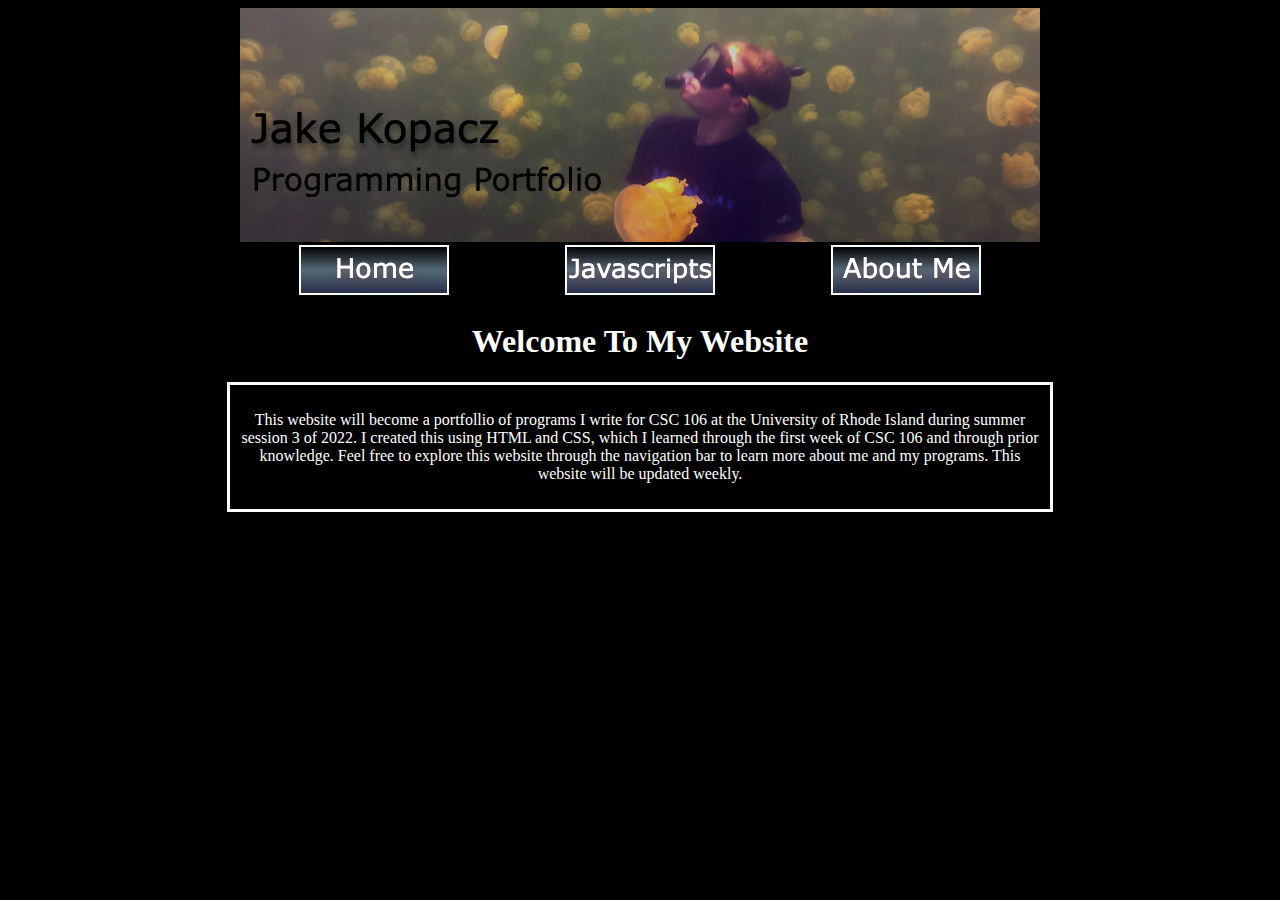
<file: index.html>
<!DOCTYPE html>
<html>
    <head>
        <meta charset="utf-8">
        <title>Jake Kopacz's Home Page</title>
         <link rel="stylesheet" href="style1.css">
    </head>

    <body>
        <img src ="mybanner.jpg" alt = "My Banner" id="banner">
        <table id="nav-table">
          <tr>
            <td id="nav-td"><a href = "https://jakekopacz.github.io/"><img src ="home.png" alt = "Home Button"></a></td>
            <td id="nav-td"><a href = "https://jakekopacz.github.io/javascripts.html"><img src ="javascripts.png" alt = "Javascripts Button"></a></td>
            <td id="nav-td"><a href = "https://jakekopacz.github.io/about.html"><img src ="about.png" alt = "About Me Button"></a></td>
          </tr>
        </table>
    
    <h1>Welcome To My Website</h1>
    
        <div class="center">
        <p>
            This website will become a portfollio of programs I write for CSC 106 at the University of Rhode Island during summer session 3 of 2022.
            I created this using HTML and CSS, which I learned through the first week of CSC 106 and through prior knowledge.
            Feel free to explore this website through the navigation bar to learn more about me and my programs.
            This website will be updated weekly.
        </p>
        </div>
    </body>
</html>
</file>
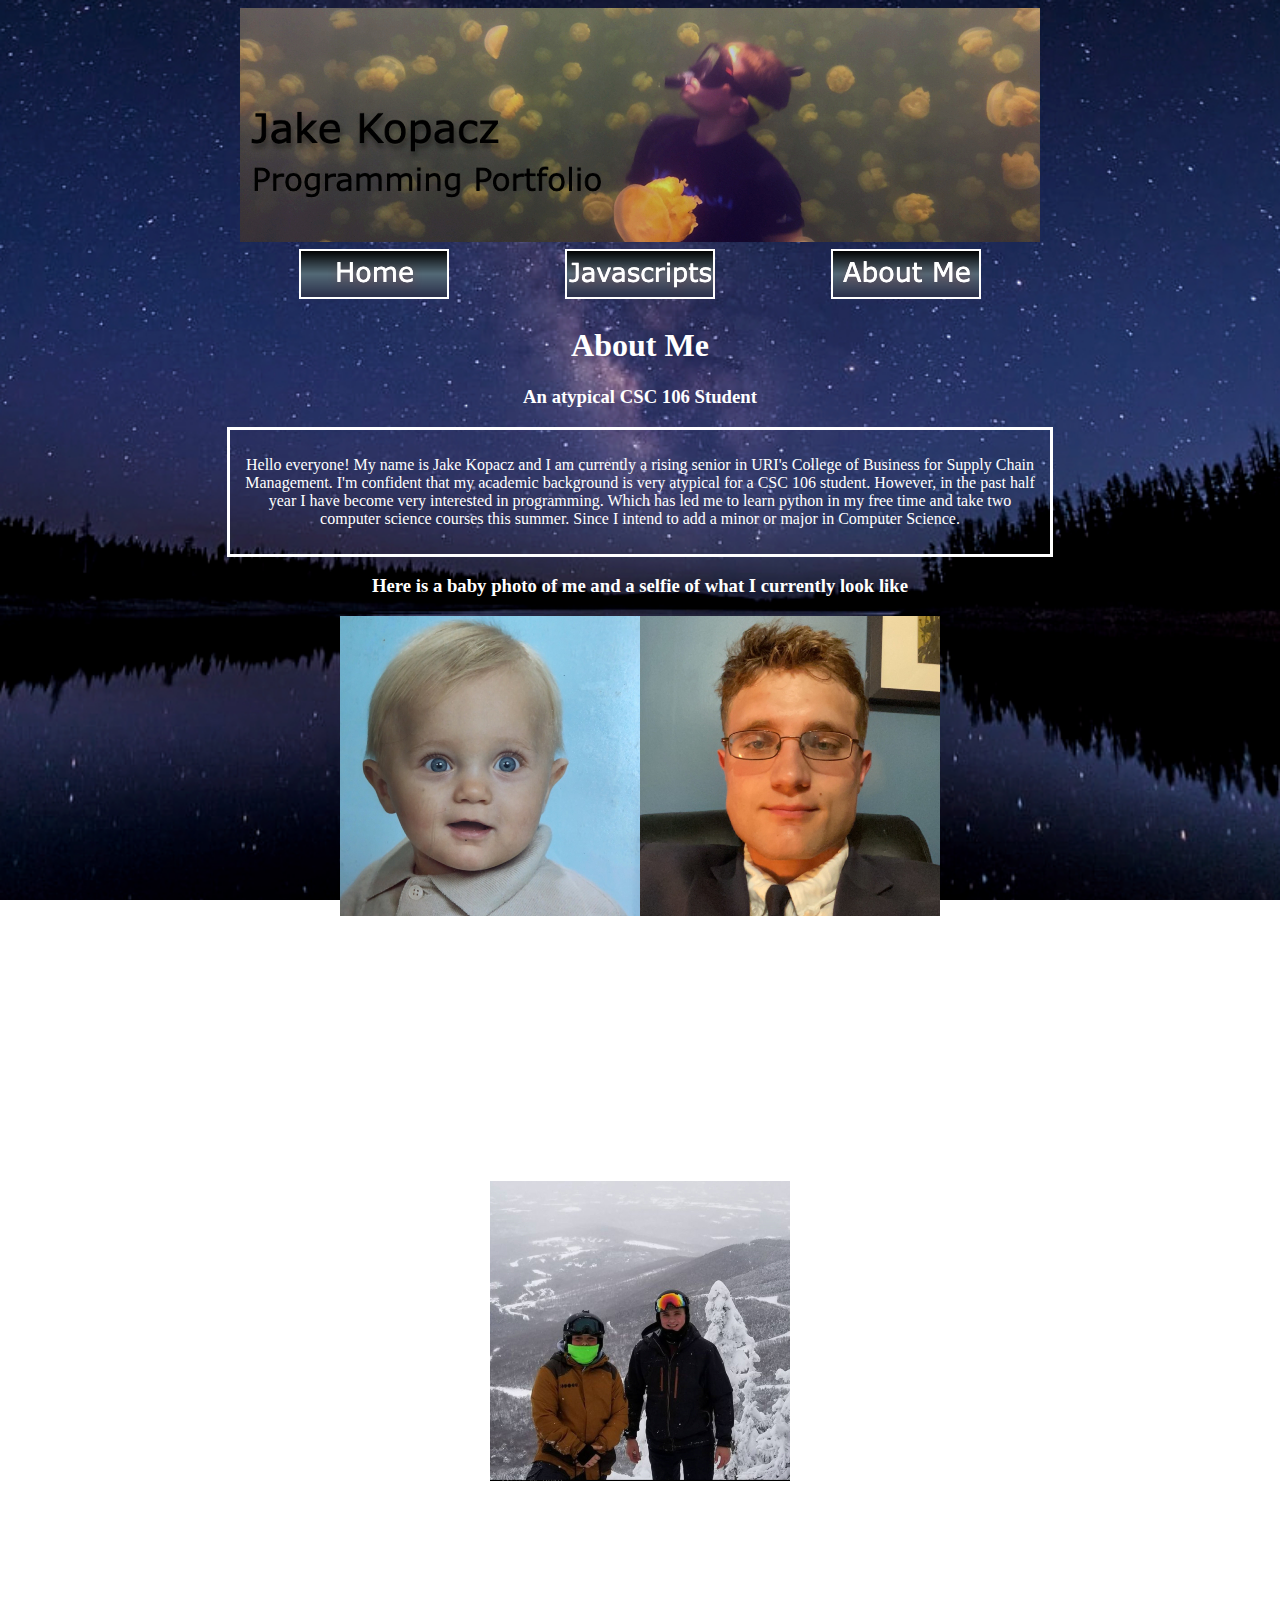
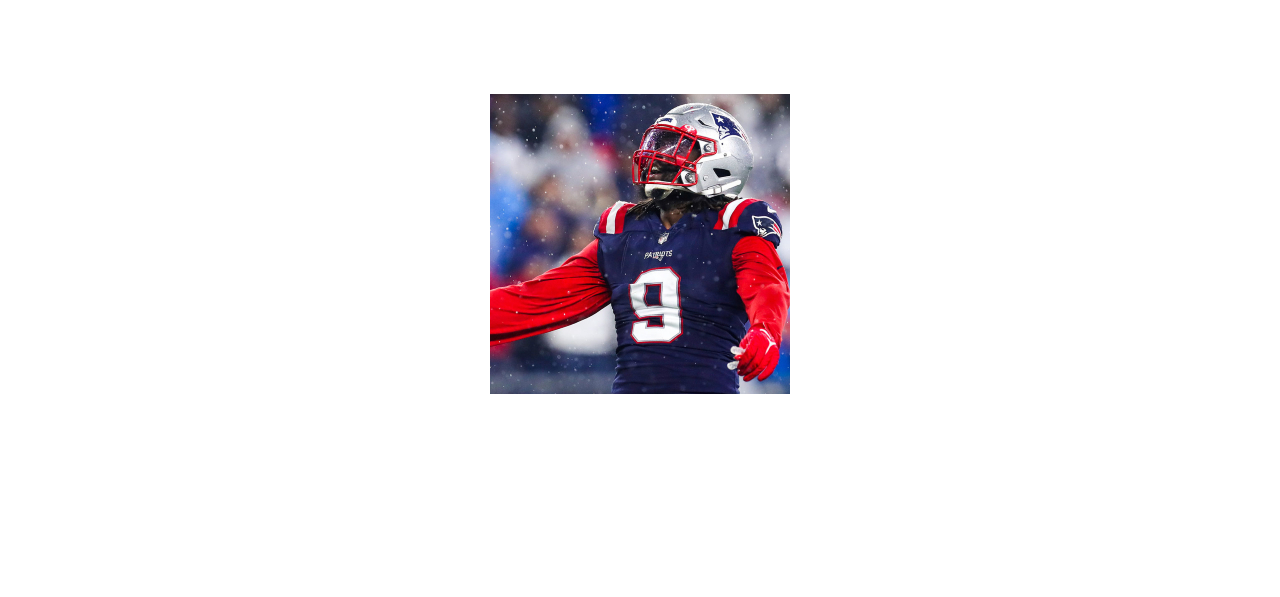
<file: about.html>
<!DOCTYPE html>
<html>
    <head>
        <meta charset="utf-8">
        <title>About Me Page</title>
        <link rel="stylesheet" href="style2.css">
  </head>
    
  <body>
      <img src ="mybanner.jpg" alt = "My Banner">
      <table id="nav-table">
          <tr>
              <td id="nav-td"><a href = "https://jakekopacz.github.io/"><img src ="home.png" alt = "Home Button"></a></td>
              <td id="nav-td"><a href = "https://jakekopacz.github.io/javascripts.html"><img src ="javascripts.png" alt = "Javascripts Button"></a></td>
              <td id="nav-td"><a href = "https://jakekopacz.github.io/about.html"><img src ="about.png" alt = "About Me Button"></a></td>
          </tr>
      </table>

    <h1>About Me</h1>

      <h3>An atypical CSC 106 Student</h3>
      
      <div class="center">
      <p> 
          Hello everyone! My name is Jake Kopacz and I am currently a rising senior in URI's College of Business for Supply Chain Management.
          I'm confident that my academic background is very atypical for a CSC 106 student. However, in the past half year I have become very
          interested in programming. Which has led me to learn python in my free time and take two computer science courses this summer.
          Since I intend to add a minor or major in Computer Science.
      </p>
      </div>
      
      <h3> Here is a baby photo of me and a selfie of what I currently look like</h3>
      
      <img src="babyphoto.jpg" alt = "Baby Photo" id =><img src="kopacz.jpg" alt = "Quick Selfie">
      
      <h3>Interests & Hobbies</h3>
      
      <div class="center">
      <p>
          My main hobby is fitness, I do some form of exercise everyday, which includes lifting weights 6-7 days a week.
          I attribute this hobby to my father who emphesised personal fitness at a young age and introduced me to weight lifting.
          The best part of this hobby is that is a competition with oneself to achieve self determined goals. Which allows everyone fromn everywhere to practice this hobby.
          I truly believe in what Socrates stated <em>"It is a shame for a man to grow old without seeing the beauty and strength of which his body is capable."</em>
          I am also an avid skier in the winter and golfer in the summer. Although I dont inticipate ill be doing much golfing this summer, since my full-time
          job and two summer courses will keep me very occupied.
      </p>
      </div>
      
      <br>
      
      <img src="Ski.jpg">
      <h4> Sugarbush 2019 </h4>
      
      <div class="center">
      <p>
          In addition to fitness, sports captivate the majority of my interests, growing up twenty minutes from Gillete Stadium and playing football
          all through highschool has caused me to religiously folllow collegiate and professional football. With MMA and basketball being close behind( C's win finals in 6).
          It might be basic, but it is what I thoroughly enjoy watching and following more than anything else.
      </p>
      </div>
      
      <br>
      
      <img src="MattJudon.jpg">
      <h4>My favorite current Patriots player - Matt Judon(OLB)</h4>
      
      <div class="center">
      <p>
          Lastly, if you're curious about the photo in my banner, it was taken in Palau in 2014. I won a vacation at a scuba convention with dad. 
          These jellyfish are isolated in a lake, on an island, in the ocean which has caused them to lose their stinging ability. 
          Although scuba diving is a hobby im not heavily interested in, and did more so as activity with my dad. I highly recommend trying it, especially in a tropical place.
      </p>
      </div>
      
  </body>
</file>
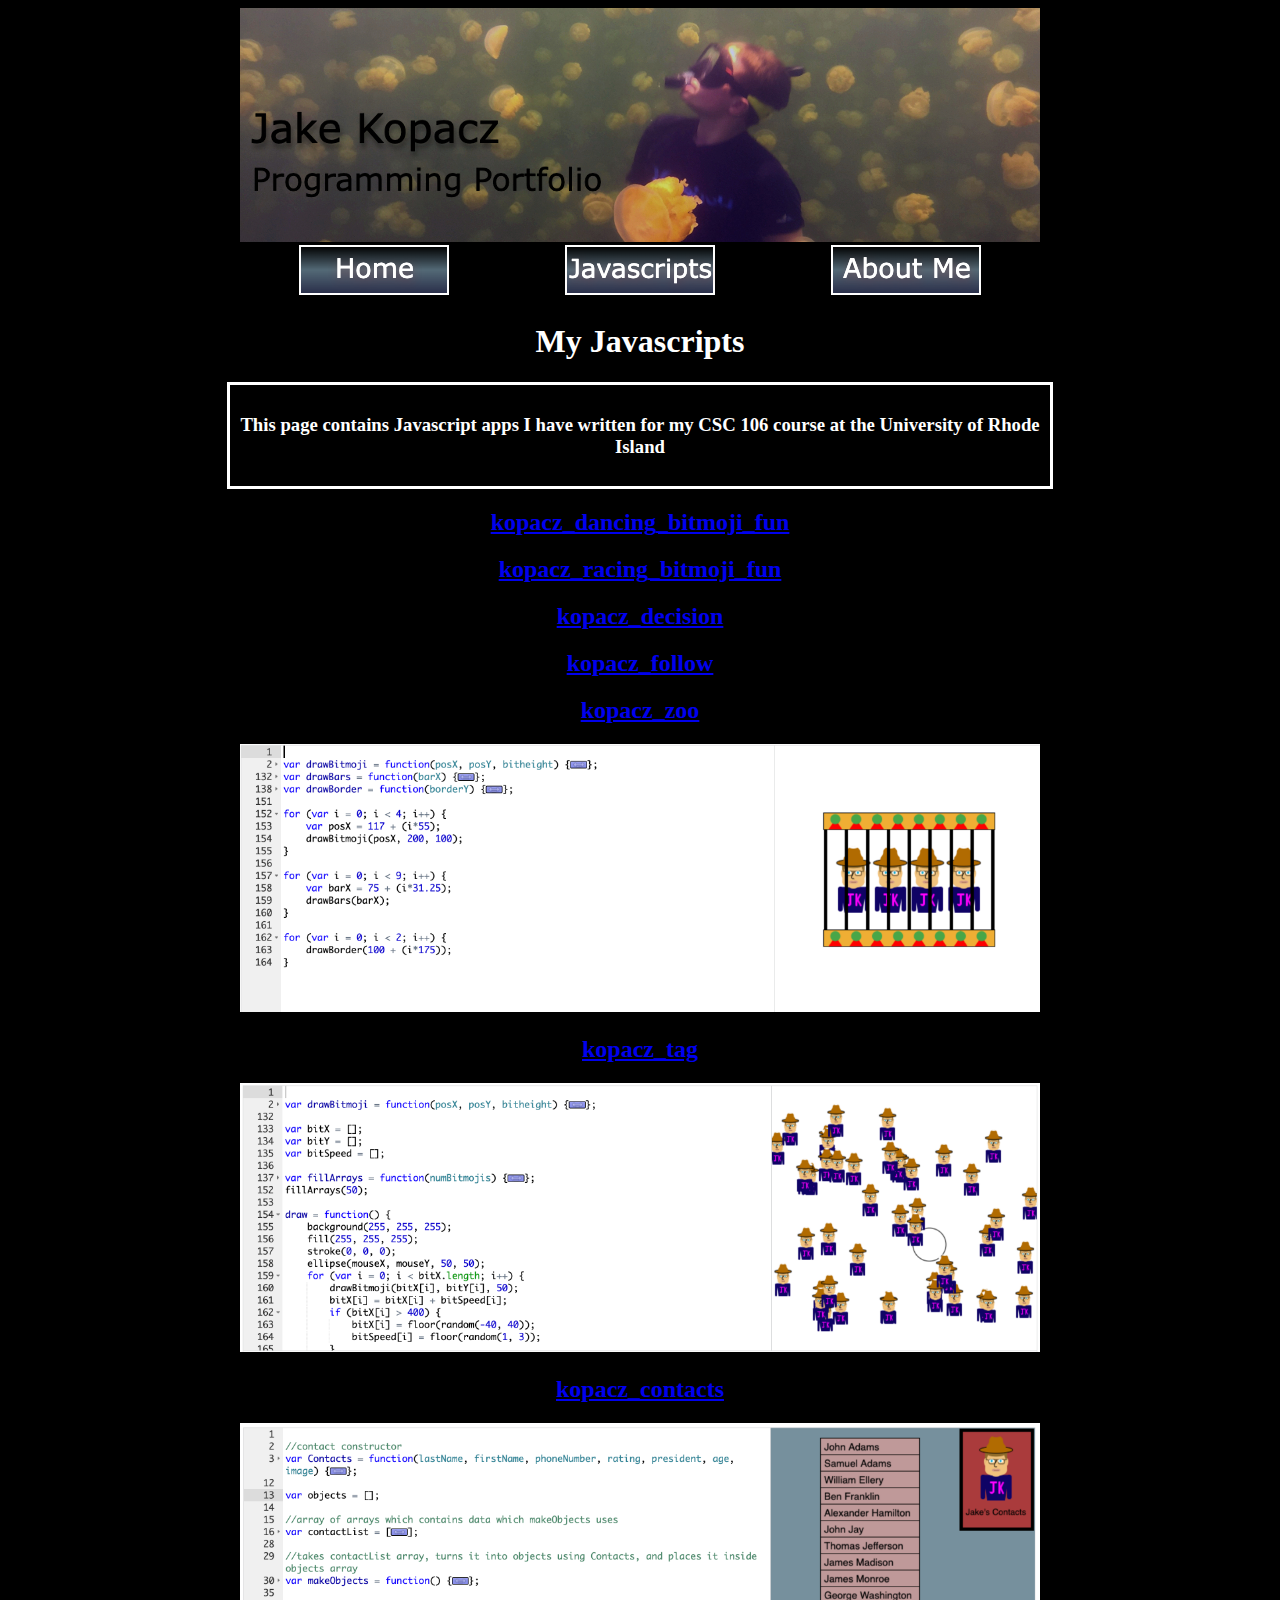
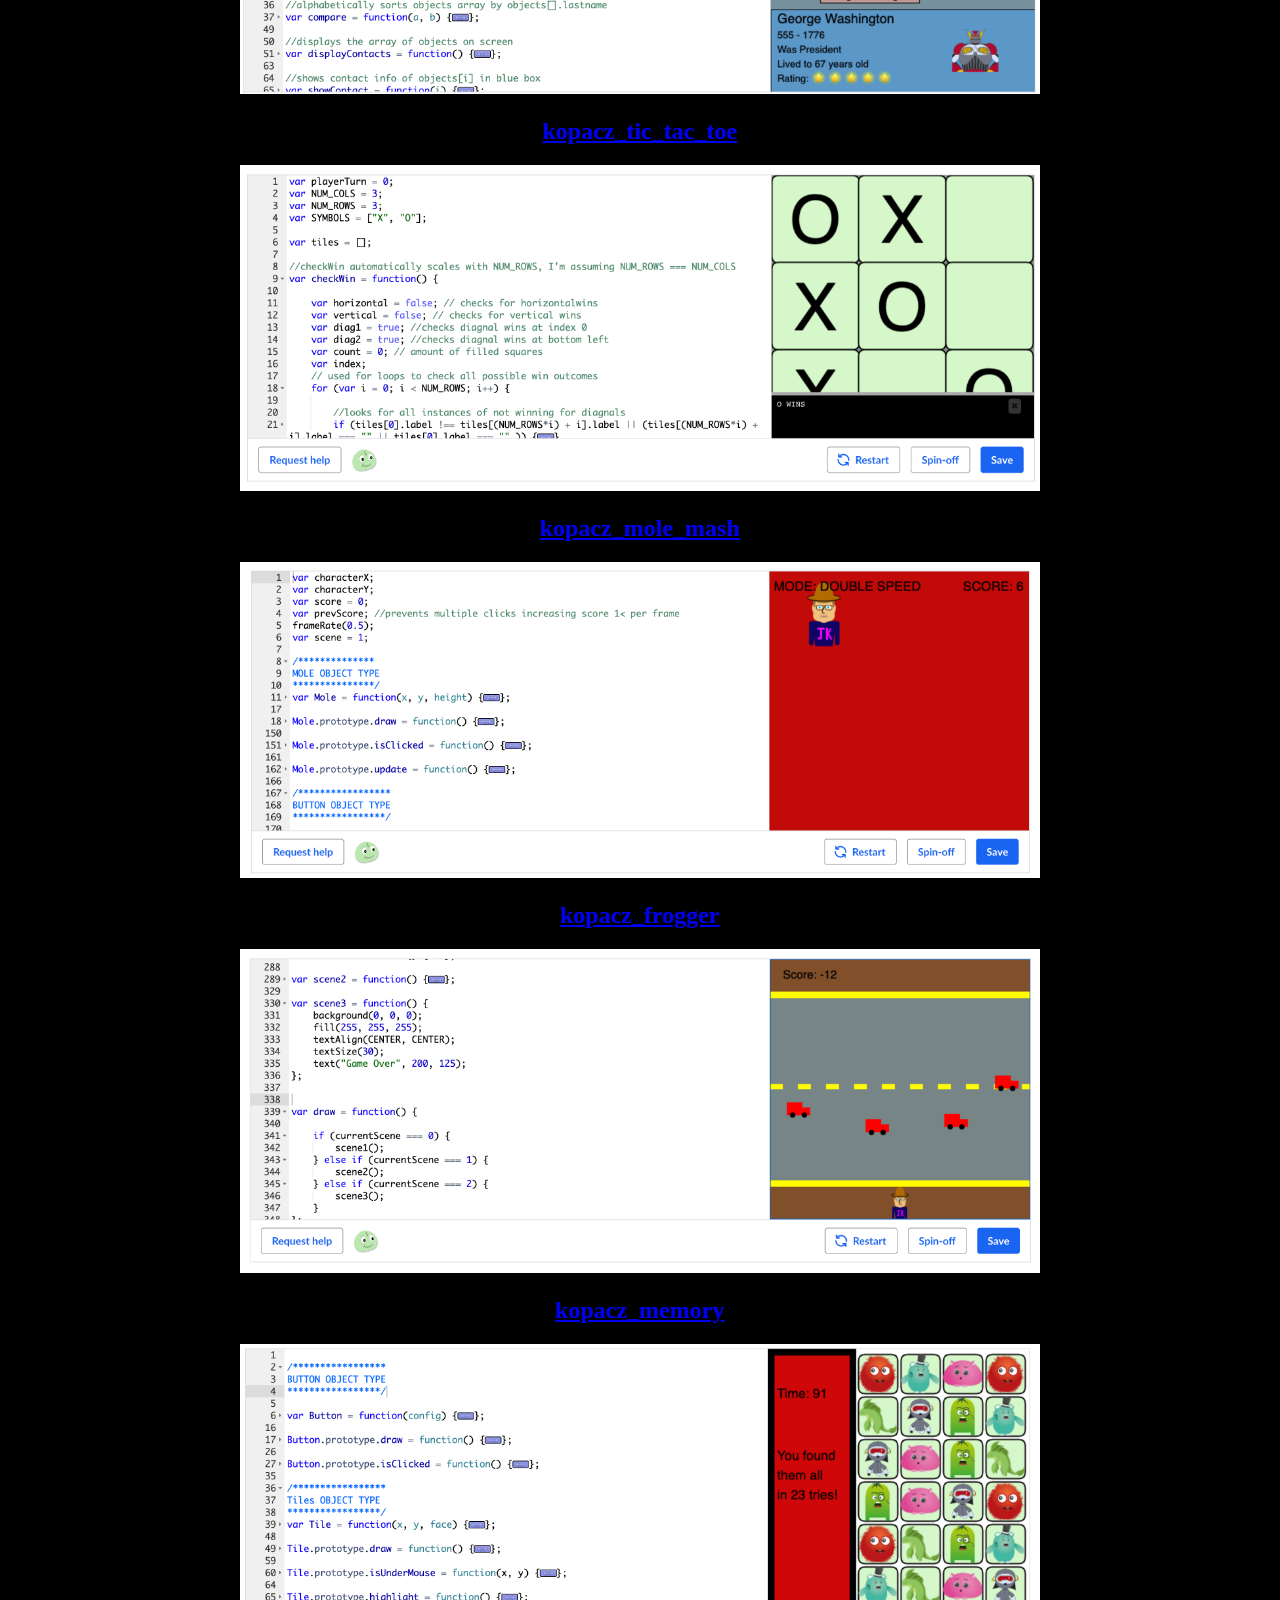
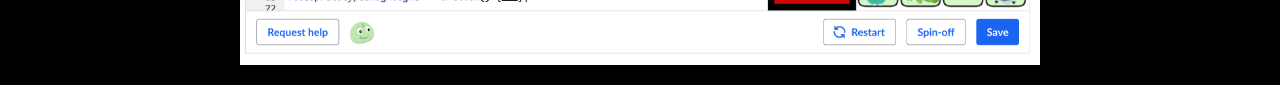
<file: javascripts.html>
<!DOCTYPE html>
<html>
    <head>
        <meta charset="utf-8">
        <title>Jake Kopacz's Javascripts</title>
         <link rel="stylesheet" href="style1.css">
    </head>

    <body>
        <img src ="mybanner.jpg" alt = "My Banner" id="banner">
        <table id="nav-table">
          <tr>
              <td id="nav-td"><a href = "https://jakekopacz.github.io/"><img src ="home.png" alt = "Home Button"></a></td>
              <td id="nav-td"><a href = "https://jakekopacz.github.io/javascripts.html"><img src ="javascripts.png" alt = "Javascripts Button"></a></td>
              <td id="nav-td"><a href = "https://jakekopacz.github.io/about.html"><img src ="about.png" alt = "About Me Button"></a></td>
          </tr>
        </table>
        
        <h1>My Javascripts</h1>
   
        <div class="center">   
            <h3> This page contains Javascript apps I have written for my CSC 106 course at the University of Rhode Island<h3>
        </div>
        <p>
            <h2><a target="_blank" href="https://www.khanacademy.org/computer-programming/kopacz_dancing_bitmoji_fun/4731740933898240">kopacz_dancing_bitmoji_fun</a></h2><script src="https://www.khanacademy.org/computer-programming/kopacz_dancing_bitmoji_fun/4731740933898240/embed.js?editor=yes&buttons=yes&author=yes&embed=yes"></script>
            <h2><a target="_blank" href="https://www.khanacademy.org/computer-programming/kopacz_racing_bitmoji_fun/6089783906975744">kopacz_racing_bitmoji_fun</a></h2><script src="https://www.khanacademy.org/computer-programming/kopacz_racing_bitmoji_fun/6089783906975744/embed.js?editor=yes&buttons=yes&author=yes&embed=yes"></script>
            <h2><a target="_blank" href="https://www.khanacademy.org/computer-programming/kopacz_decision/5786768893329408">kopacz_decision</a></h2><script src="https://www.khanacademy.org/computer-programming/kopacz_decision/5786768893329408/embed.js?editor=yes&buttons=yes&author=yes&embed=yes"></script>
            <h2><a target="_blank" href="https://www.khanacademy.org/computer-programming/kopacz_follow/5581404763635712">kopacz_follow</a></h2><script src="https://www.khanacademy.org/computer-programming/kopacz_follow/5581404763635712/embed.js?editor=yes&buttons=yes&author=yes&embed=yes"></script>
            <h2><a target="_blank" href= "https://www.khanacademy.org/computer-programming/kopacz_zoo/6689553637752832">kopacz_zoo</></h2>
            <a target="_blank" href = "https://www.khanacademy.org/computer-programming/kopacz_zoo/6689553637752832"><img src ="kopacz_zoo.png" alt = "kopacz zoo" width="800"></a>
            <h2><a target="_blank" href= "https://www.khanacademy.org/computer-programming/kopacz_tag/4903559167000576">kopacz_tag</></h2>
            <a target="_blank" href = "https://www.khanacademy.org/computer-programming/kopacz_tag/4903559167000576"><img src ="kopacz_tag.png" alt = "kopacz tag" width="800"></a>
            <h2><a target="_blank" href= "https://www.khanacademy.org/computer-programming/kopacz_contacts/5311215165816832">kopacz_contacts</></h2>
            <a target="_blank" href = "https://www.khanacademy.org/computer-programming/kopacz_contacts/5311215165816832"><img src ="contacts.png" alt = "contacts" width="800"></a>
            <h2><a target="_blank" href= "https://www.khanacademy.org/computer-programming/kopacz_tictactoe/5945185817640960">kopacz_tic_tac_toe</></h2>
            <a target="_blank" href = "https://www.khanacademy.org/computer-programming/kopacz_tictactoe/5945185817640960"><img src ="tictactoe.png" alt = "tictactoe" width="800"></a>
            <h2><a target="_blank" href= "https://www.khanacademy.org/computer-programming/kopacz_molemash/5950269381197824">kopacz_mole_mash</></h2>
            <a target="_blank" href = "https://www.khanacademy.org/computer-programming/kopacz_molemash/5950269381197824"><img src ="moleMash.png" alt = "moleMash" width="800"></a>
            <h2><a target="_blank" href= "https://www.khanacademy.org/computer-programming/kopacz_frogger/4620187886731264">kopacz_frogger</></h2>
            <a target="_blank" href = "https://www.khanacademy.org/computer-programming/kopacz_frogger/4620187886731264"><img src ="frogger.png" alt = "frogger" width="800"></a>
            <h2><a target="_blank" href= "https://www.khanacademy.org/computer-programming/kopacz_memory/6400875388518400">kopacz_memory</></h2>
            <a target="_blank" href = "https://www.khanacademy.org/computer-programming/kopacz_memory/6400875388518400"><img src ="memory.png" alt = "memory" width="800"></a>
       </p>
    </body> 
</html>
</file>
<file: style1.css>
body {
  background-color: #000000;
  color: white;
  text-align: center;
}

table {
  margin-left: auto;
  margin-right: auto;
}

#nav-table {
  width: 800px;
}

#nav-td {
  width: 266px;
  text-align: center;
}

#banner {
  display: block;
  margin-left: auto;
  margin-right: auto;
}

.center {
  margin: auto;
  width: 800px;
  border: 3px solid white;
  padding: 10px;
}
</file>
<file: style2.css>
body {
  background-image: url("mybackground.jpg");
  background-attachment: fixed;
  background-size: 100%;
  color: white;
  text-align: center
}

table {
  margin-left: auto;
  margin-right: auto;
}

#nav-table {
  width: 800px;
}

#nav-td {
  width: 266px;
  text-align: center;
}

#banner {
  display: block;
  margin-left: auto;
  margin-right: auto;
}

.center {
  margin: auto;
  width: 800px;
  border: 3px solid white;
  padding: 10px;
}
</file>
